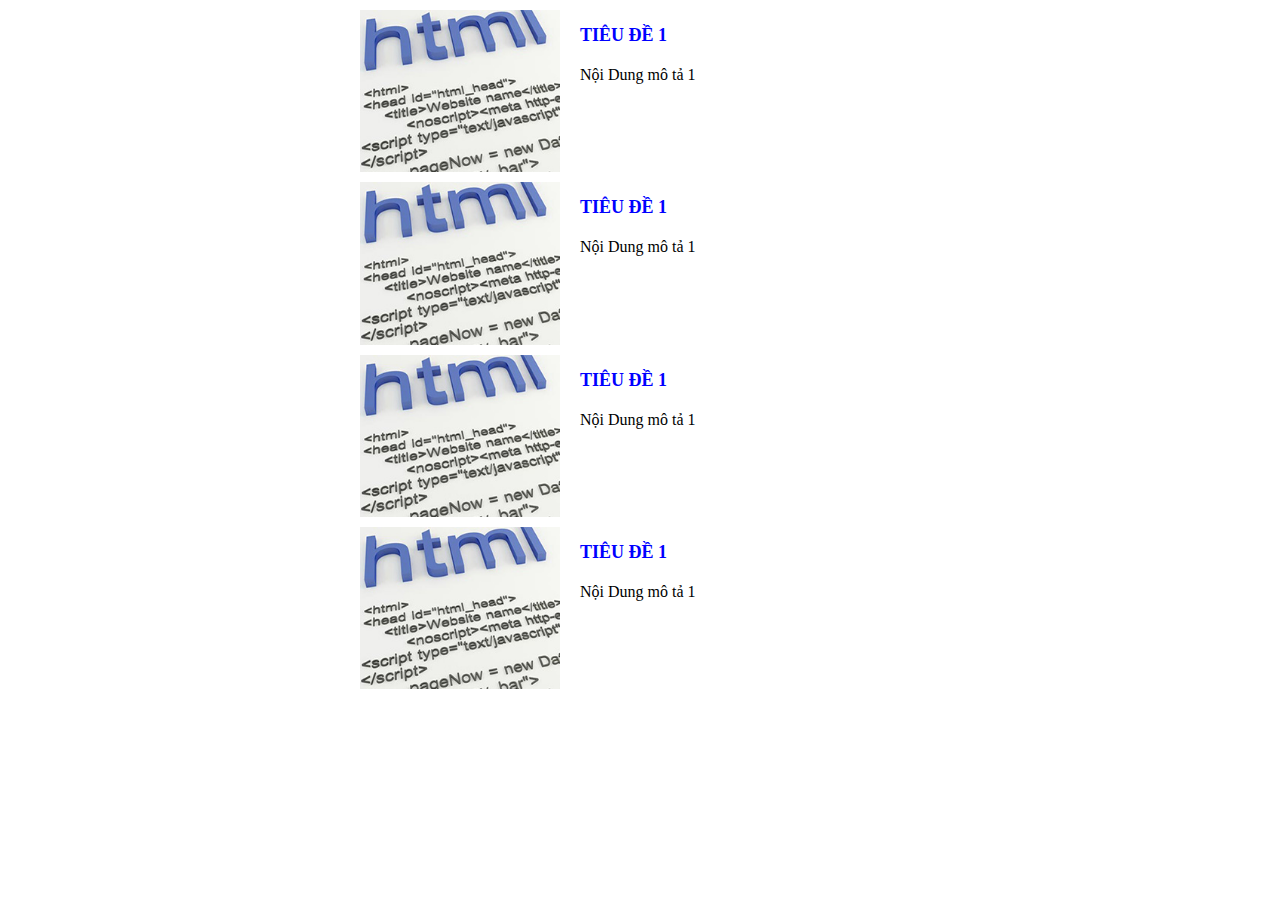
<file: index1.html>
<!Document>
<html>
<head>
    <title> bo cuc html</title>
    <meta charset="utf-8" />
    <link href="./style.css" rel="stylesheet" />
</head>
<body>
    <div id="list_post">
        <div class="post">
        	<div class="thumb">
            <img src="images/html-can-ban.jpg" alt="" />
            </div>
            <div class="infor">
            <h1> <a href="url link 1"> Tiêu Đề 1</a> </h1>
            <p> Nội Dung mô tả 1 </p>
            </div>
        </div>
        <div class="post"> 
        <div class="thumb">
            <img src="images/html-can-ban.jpg" alt="" />
            </div>
            <div class="infor">
            <h1> <a href="url link 1"> Tiêu Đề 1</a> </h1>
            <p> Nội Dung mô tả 1 </p>
            </div>
        </div>
        <div class="post"> 
        <div class="thumb">
            <img src="images/html-can-ban.jpg" alt="" />
            </div>
            <div class="infor">
            <h1> <a href="url link 1"> Tiêu Đề 1</a> </h1>
            <p> Nội Dung mô tả 1 </p>
            </div>
        </div>
        <div class="post"> 
        <div class="thumb">
            <img src="images/html-can-ban.jpg" alt="" />
            </div>
            <div class="infor">
            <h1> <a href="url link 1"> Tiêu Đề 1</a> </h1>
            <p> Nội Dung mô tả 1 </p>
            </div>
        </div>
    </div>
</body>
</html>
</file>
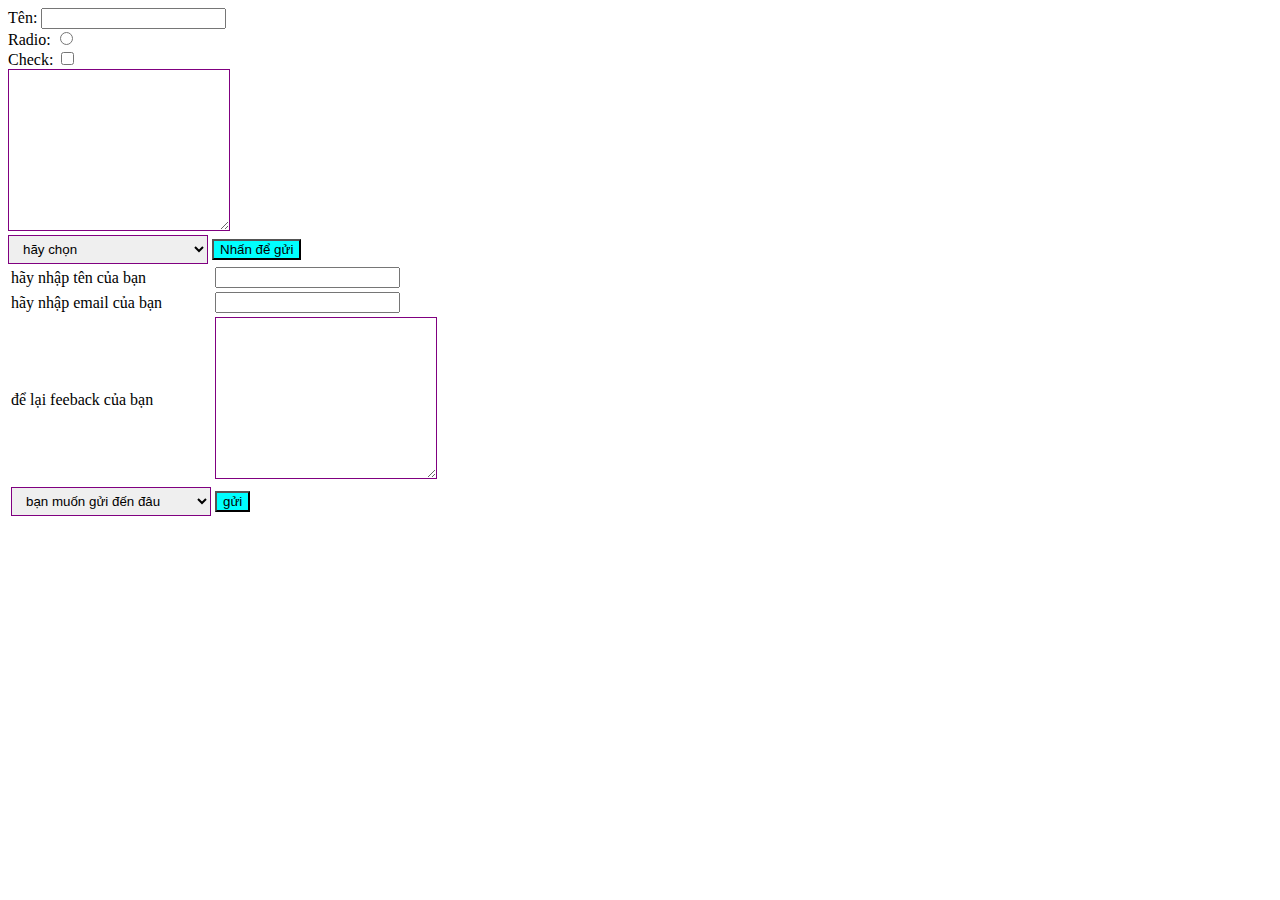
<file: index2.html>
<!DOCTYPE html>
<html>
	<head>
		<title>Form Html</title>
		<meta charset="utf-8"></meter>
		<link rel="stylesheet" type="text/css" href="./style1.css">
	</head>
	<body>
		<div>
			<form method="post" action="url">
				Tên: <input type="text" value=""/> <br/>
				Radio: <input type="radio" value=""/> <br/>
				Check: <input type="checkbox" value=""/> <br/>
				<textarea cols="20" rows="10"></textarea> <br/>
				<select>
					<option>hãy chọn</option>
					<option>lựa chọn 1</option>
					<option>lựa chọn 2</option>
					<option>lựa chọn 3</option>
				</select>
				<input type="Submit" value="Nhấn để gửi"/> <br/>
			</form>
		</div>
		<div>
			<form method="post" action="url">
				<table>
					<tr>
						<td>
							hãy nhập tên của bạn
						</td>
						<td>
							<input type="text" value="" name="name" />
						</td>
					</tr>
					<tr>
						<td>
							hãy nhập email của bạn
						</td>
						<td>
							<input type="text" value="" name="email" />
						</td>
					</tr>
					<tr>
						<td>
							để lại feeback của bạn
						</td>
						<td>
							<textarea cols="10" rows="10" name="Content" /></textarea>
						</td>
					</tr>
					<tr>
						<td>
							<select>
								<option>bạn muốn gửi đến đâu</option>
								<option>phòng ban 1</option>
								<option>phòng ban 2</option>
							</select>
				 		</td>
						<td>
							<input type="Submit" value="gửi"/>
						</td>
					</tr>
				</table>
			</form>
		</div>
	</body>
</html>
</file>
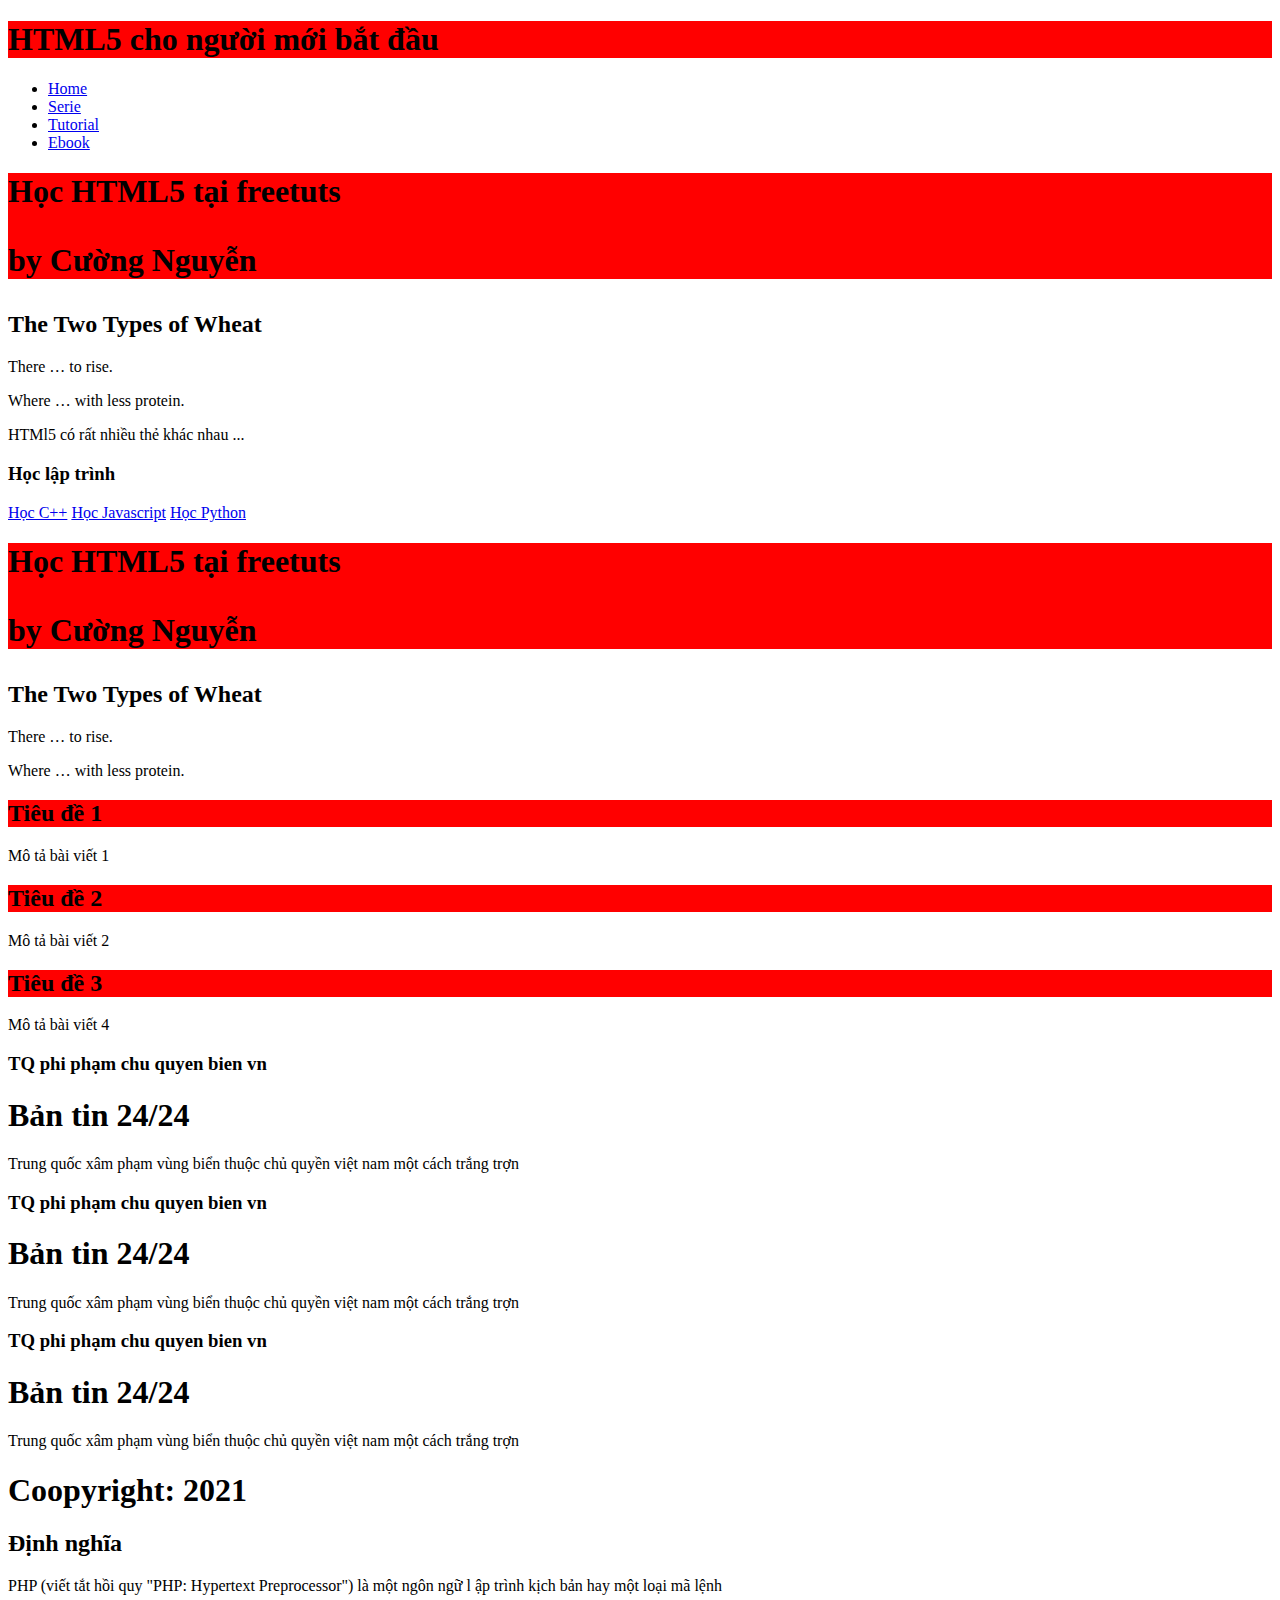
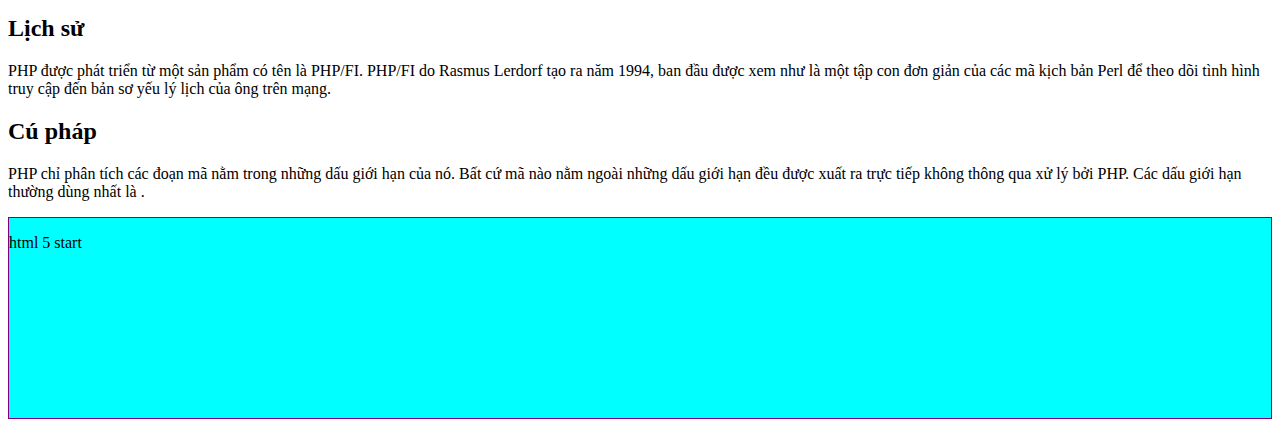
<file: index3.html>
<!DOCTYPE html>
<html>
<head>
	<meta charset="utf-8">
	<meta http-equiv="X-UA-Compatible" content="IE=edge">
	<title>Html5 đầu tiên</title>
	<link rel="stylesheet" href="./style1.css">
</head>
	<body>
			<header>
	            <h1>HTML5 cho người mới bắt đầu</h1>
	        </header>
	        <nav>
	            <ul>
	                <li><a href="#">Home</a></li>
	                <li><a href="#">Serie</a></li>
	                <li><a href="#">Tutorial</a></li>
	                <li><a href="#">Ebook</a></li>
	            </ul>
	        </nav>
		    <article>
			    <header>
			        <h1>Học HTML5 tại freetuts<h1>
			        <p class="byline">by Cường Nguyễn</p> 
			    </header>
			    <section>
			        <h2>The Two Types of Wheat</h2>
			        <p>There … to rise.</p>
			        <p>Where … with less protein.</p>
			    </section>
			    <aside>
			        HTMl5 có rất nhiều thẻ khác nhau ...
			    </aside>
			</article>
			<aside>
			    <h3>Học lập trình</h3>
			    <a href="#">Học C++</a>
			    <a href="#"> Học Javascript</a>
			    <a href="#">Học Python</a>
			</aside>
			<article>
			    <header>
			        <h1>Học HTML5 tại freetuts<h1>
			        <p class="byline">by Cường Nguyễn</p> 
			    </header>
			    <section>
			        <h2>The Two Types of Wheat</h2>
			        <p>There … to rise.</p>
			        <p>Where … with less protein.</p>
			    </section>
			</article>
	        <article>
	            <header>
        			<h2>Tiêu đề 1</h2>
    			</header>
    				<p>Mô tả bài viết 1</p>
			</article>
			<article>
    			<header>
        			<h2>Tiêu đề 2</h2>
    			</header>
    				<p>Mô tả bài viết 2</p>
			</article>
			<article>
    			<header>
        			<h2>Tiêu đề 3</h2>
    			</header>
   					<p>Mô tả bài viết 4</p>
			</article>
	        <section>
	        	<article>
		            <hgroupr>
		                <h3>TQ phi phạm chu quyen bien vn</h3>
		                <h1>Bản tin 24/24</h1>
		            </hgroupr>
		                <p>Trung quốc xâm phạm vùng biển thuộc chủ quyền việt nam một cách trắng trợn</p>
	        	</article>
	        	<article>
		            <hgroupr>
		                <h3>TQ phi phạm chu quyen bien vn</h3>
		                <h1>Bản tin 24/24</h1>
		            </hgroupr>
		                <p>Trung quốc xâm phạm vùng biển thuộc chủ quyền việt nam một cách trắng trợn</p>
	        	</article>
	        		<article>
		            <hgroupr>
		                <h3>TQ phi phạm chu quyen bien vn</h3>
		                <h1>Bản tin 24/24</h1>
		            </hgroupr>
		                <p>Trung quốc xâm phạm vùng biển thuộc chủ quyền việt nam một cách trắng trợn</p>
	        	</article>
		        </section>
		        <aside>
		        	<h1>Coopyright: 2021</h1>
		        </aside>
		        <section id="define">
		            <h2>Định nghĩa</h2>
		            <p>
		                PHP (viết tắt hồi quy "PHP: Hypertext Preprocessor") là một ngôn ngữ l
		                ập trình kịch bản hay một loại mã lệnh
		            </p>
	        	</section>
	        	<section id="history">
		            <h2>Lịch sử</h2>
		            <p>
		                PHP được phát triển từ một sản phẩm có tên là PHP/FI. PHP/FI do 
		                Rasmus Lerdorf tạo ra năm 1994, ban đầu được xem như là một tập con 
		                đơn giản của các mã kịch bản Perl để theo dõi tình hình truy cập đến 
		                bản sơ yếu lý lịch của ông trên mạng.
		            </p>
	       		</section>
	        	<section id="syntax">
		            <h2>Cú pháp</h2>
		            <p>
		                PHP chỉ phân tích các đoạn mã nằm trong những dấu giới hạn của nó. 
		                Bất cứ mã nào nằm ngoài những dấu giới hạn đều được xuất ra trực tiếp 
		                không thông qua xử lý bởi PHP. Các dấu giới hạn thường dùng nhất là <?php và ?>.
		            </p>
	       		 </section>
		<footer>
			
				<p>html 5 start</p>
			
		</footer>
	</body>
</html>
</file>
<file: style.css>
#header{
	background: #FFC;
	height: 200px;
}
#menu{
	background: #F99;
	height: 50px;
}
#left_sidebar{
	float: left;
	width: 300px;
	height: 500px;
	background: pink;
}
#right_sidebar{
	float: right;
	width: 300px;
	background:pink;
	height: 500px;
}
#main_content{
	background: pink;
}
#content{
	background: #F66;
	height: 500px;
}
#footer{
	background: #FFC;
	height: 200px;
}
#list_post{
	broder: solid 1px #F00;
	width: 600px;
	margin: 0px auto;
}
.post{
	broder: solid 1px #F00;
	margin: 10px 20px;
	overflow: hidden;
}
.thumb{
	float: left;
	width: 200px;
}
.thumb img{
	max-width: 100%;
	display: inherit;
}
.post .infor{
	margin-left: 220px;
}
.post .infor h1{
    margin: 15px 0px 20px 0px;
}
.post .infor h1 a{
    font-size: 18px;
    text-decoration: none;
    color: blue;
    text-transform: uppercase;
}
.menu{
	margin: 0px;
	padding: 0px;
	background: #6FF;
	overflow: hidden;
}
.menu a{
	display: inline-block;
	padding: 5px 10px;
	color: #003;
	text-decoration: none;
}
.menu a:hover{
	color: #F00;
	background: #FFF;
}
.menu li{
	float: left;
	list-style: none;
}
</file>
<file: style1.css>
.table td{
	padding: 5px 10px;
}
.input, textarea, select{
	border: solid 1px purple;
	padding: 5px 10px;
	width: 200px;
}
.select{
	width: 180px;
}
input[type="Submit"]{
	width: auto;
	background: cyan;
	color: black;


}
#header{
	border: solid 2px purple;
	height: 200px;
	
}
#menu{
	height: 50px;
	background: cyan;

}
.main-wrapper{
	height: 500px;
	background: white;
}
.content{
	float: left;
	height: 500px;
	width: 73%;
	border: solid 1px purple;
}
.slidebar{
	float: right;
	height: 500px;
	width: 400px;
	border: solid 1px purple;
}
footer{
	border: solid 1px purple;
	height: 200px;
	background: cyan;
}
header{
	background: red;
}
</file>
